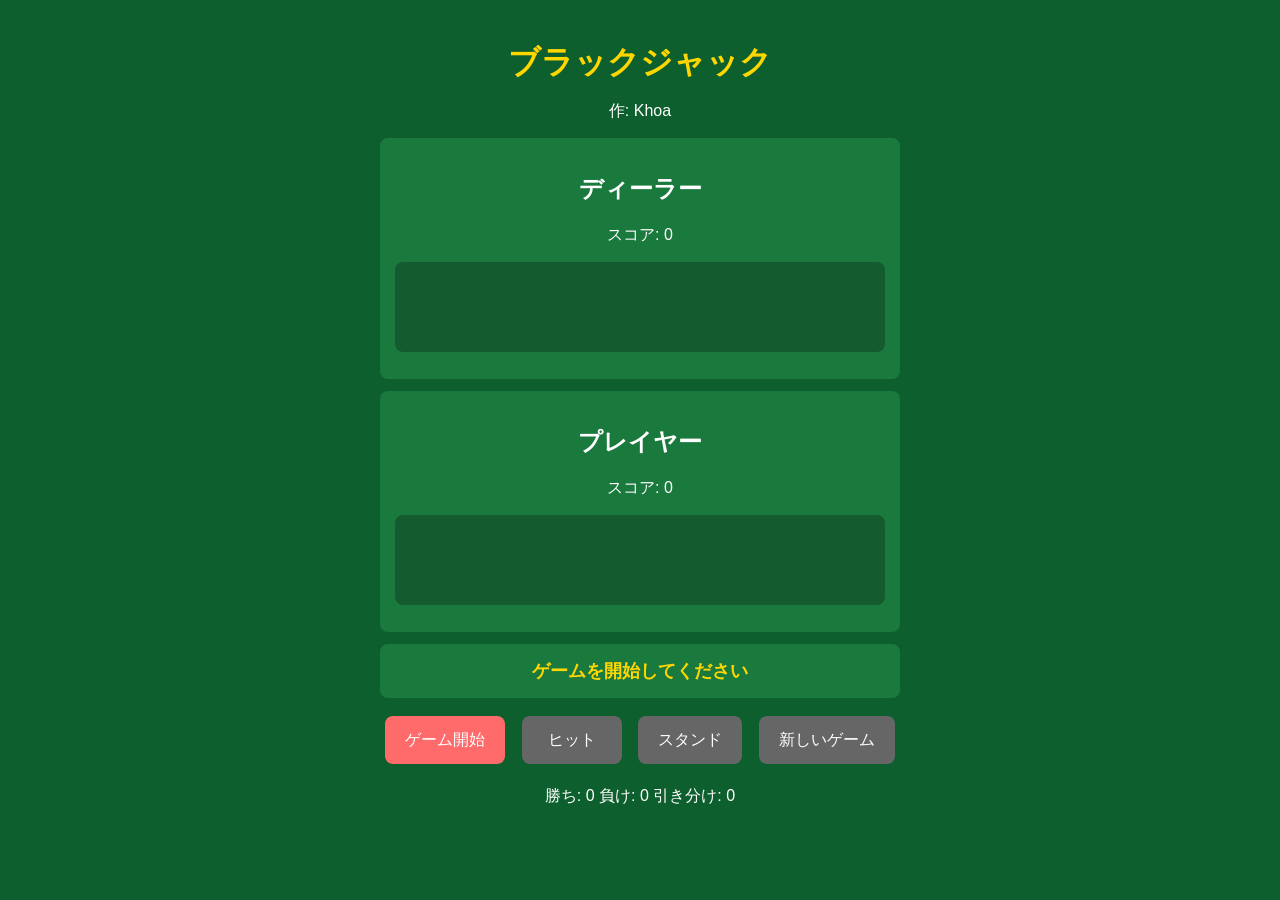
<file: index.html>
<!DOCTYPE html>
<html>
<head>
    <meta charset="utf-8">
    <meta name="viewport" content="width=device-width, initial-scale=1, maximum-scale=1, user-scalable=no">
    <meta http-equiv="Content-Security-Policy" content="default-src * data: gap: content: https://ssl.gstatic.com; style-src * 'unsafe-inline'; script-src * 'unsafe-inline' 'unsafe-eval'">
    <title>ブラックジャック</title>
    <link rel="stylesheet" href="blackjack.css">
    <script src="blackjack.js"></script>
</head>
<body>
    <h1>ブラックジャック</h1>
    <p>作: Khoa</p>

    <div>
        <h2>ディーラー</h2>
        <p>スコア: <span id="dealer-score">0</span></p>
        <div id="dealer-cards"></div>
    </div>

    <div>
        <h2>プレイヤー</h2>
        <p>スコア: <span id="player-score">0</span></p>
        <div id="player-cards"></div>
    </div>

    <div id="message">ゲームを開始してください</div>

    <button onclick="startGame()">ゲーム開始</button>
    <button onclick="hit()" id="hit-btn" disabled>ヒット</button>
    <button onclick="stand()" id="stand-btn" disabled>スタンド</button>
    <button onclick="newGame()" id="new-btn" disabled>新しいゲーム</button>

    <p>勝ち: <span id="wins">0</span> 負け: <span id="losses">0</span> 引き分け: <span id="draws">0</span></p>

    <script src="blackjack.js"></script>
</body>
</html>
</file>
<file: blackjack.css>
* {
    box-sizing: border-box;
}

body {
    font-family: -apple-system, BlinkMacSystemFont, "Segoe UI", Arial, sans-serif;
    background-color: #0d5f2d;
    color: white;
    text-align: center;
    padding: 20px;
    margin: 0;
    min-height: 100vh;

    /* Mobile */
    -webkit-touch-callout: none;
    -webkit-user-select: none;
    user-select: none;
}

/*  TITLES */
h1 {
    color: #ffd700;
    margin-bottom: 10px;
}

/*  CONTAINER */
div {
    margin: 12px auto;
    padding: 15px;
    background-color: #1a7a3e;
    border-radius: 8px;
    max-width: 520px;
}

/*  MESSAGE */
#message {
    font-size: 18px;
    font-weight: bold;
    color: #ffd700;
    min-height: 24px;
}

/* BUTTONS */
button {
    font-size: 16px;
    padding: 12px 20px;
    margin: 6px;
    background-color: #ff6b6b;
    color: white;
    border: none;
    border-radius: 8px;
    cursor: pointer;

    /* Touch */
    min-height: 48px;
    min-width: 100px;
    touch-action: manipulation;
}

button:hover:not(:disabled) {
    background-color: #ff5252;
}

button:disabled {
    background-color: #666;
    cursor: not-allowed;
}

/* CARD AREAS */
#player-cards,
#dealer-cards {
    display: flex;
    flex-wrap: wrap;
    justify-content: center;
    gap: 10px;
    padding: 10px;
    min-height: 90px;
    background-color: rgba(0, 0, 0, 0.25);
    border-radius: 8px;
}

/* CARDS */
.card,
.card-back {
    width: 64px;
    height: 88px;
    border-radius: 8px;
    display: flex;
    align-items: center;
    justify-content: center;
    font-weight: bold;
    user-select: none;
}

.card {
    background-color: white;
    font-size: 20px;
}

.card.red {
    color: #e53935;
}

.card.black {
    color: #000;
}

.card-back {
    background-color: #1a237e;
    color: white;
    font-size: 28px;
}

/*  MOBILE */
@media (max-width: 600px) {
    body {
        padding: 12px;
    }

    h1 {
        font-size: 22px;
    }

    div {
        padding: 12px;
        margin: 10px auto;
    }

    button {
        font-size: 15px;
        padding: 12px 16px;
        min-width: 90px;
    }

    .card,
    .card-back {
        width: 52px;
        height: 72px;
        font-size: 16px;
    }

    .card-back {
        font-size: 22px;
    }
}
</file>
